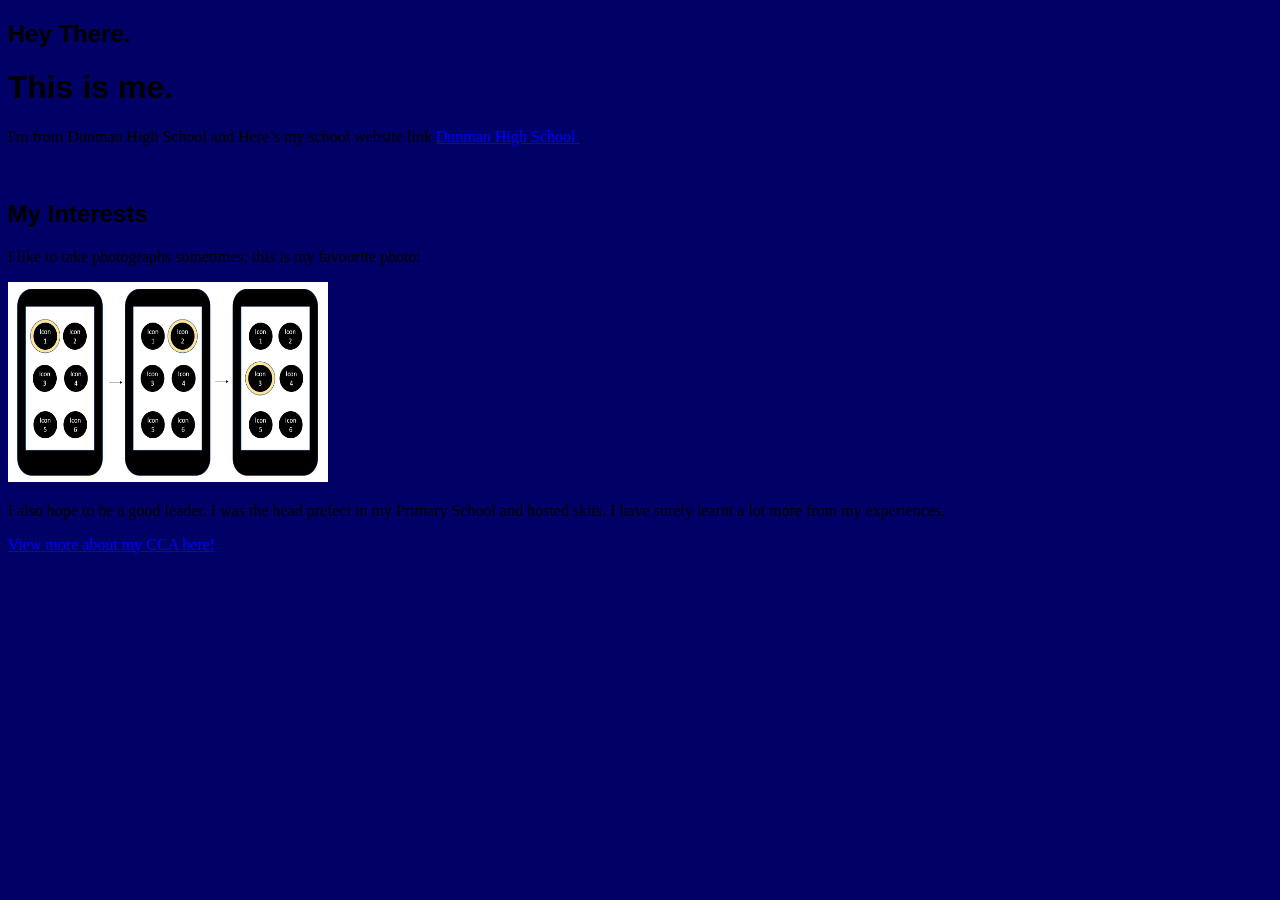
<file: index.html>
<!DOCTYPE html>


<html>

<head>
<link rel="stylesheet" href="/style.css" />
<title>Digital Portfolio</title>
   
</head>
<body>
<h2>Hey There.</h2>
  <h1>This is me.</h1>
<p>I'm from Dunman High School and Here’s my school website link <a href ="www.dhs.sg"> Dunman High School  </a>. </p>
<br>
<h2>My Interests</h2>
  <p>I like to take photographs sometimes; this is my favourite photo:</p>
  <img src="capture3.JPG" height=200 width=320>
  <br>
    <p>I also hope to be a good leader. I was the head prefect in my Primary School and hosted skits. I have surely learnt a lot more from my experiences.
<p><a href="/cca.html">View more about my CCA here!</a></br></p>
</html>
</body>
</file>
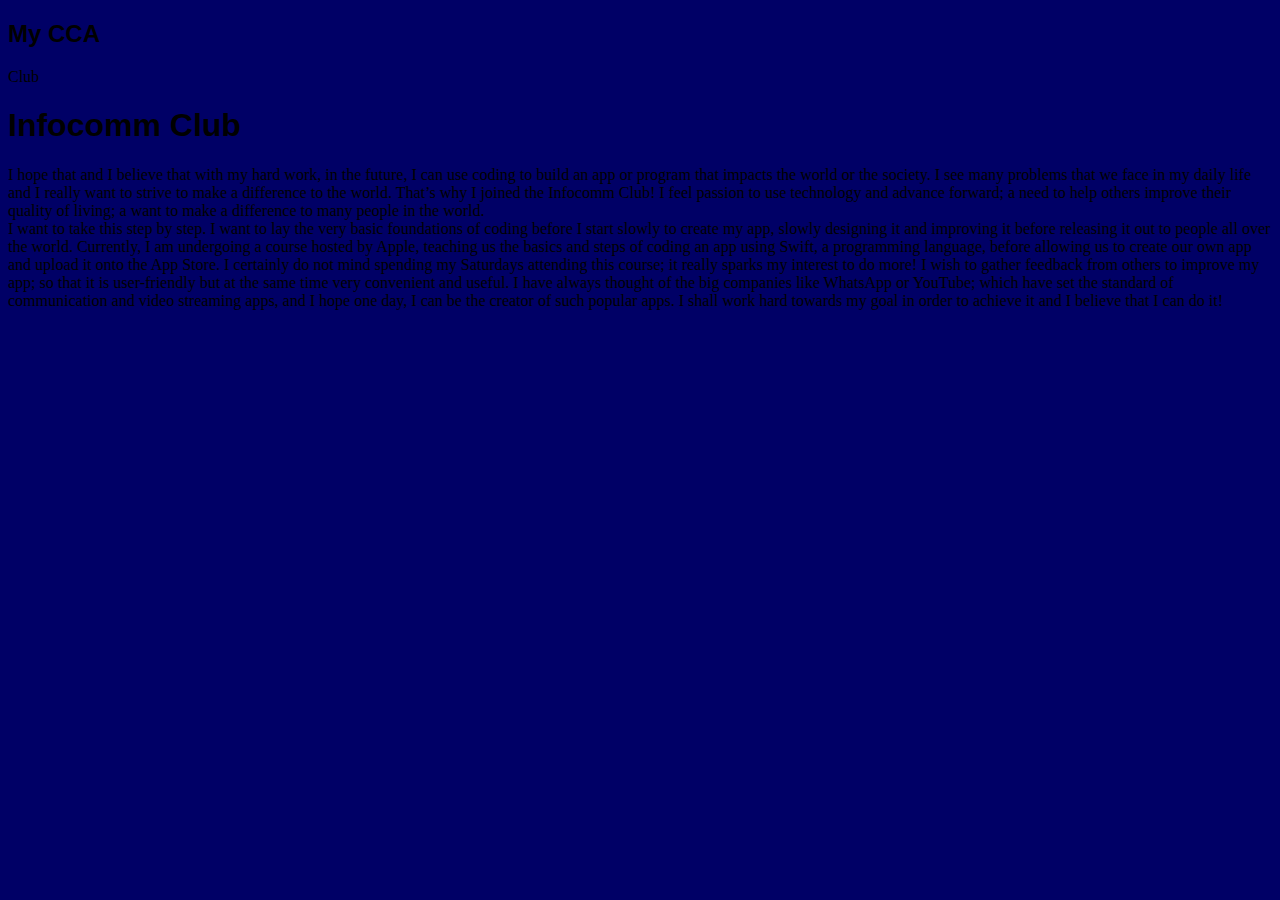
<file: cca.html>
<!DOCTYPE html>


<html> 
<body>
<head>
  <link rel="stylesheet" href="/style.css" />
    <title>CCA</title>
 </head>

<h2>My CCA</h2>Club
  <h1>Infocomm Club</h1>
<p>I hope that and I believe that with my hard work,  in the future, I can use coding to build an app or program that impacts the world or the society. I see many problems that we face in my daily life and I really want to strive to make a difference to the world. That’s why I joined the Infocomm Club! I feel passion to use technology and advance forward; a need to help others improve their quality of living; a want to make a difference to many people in the world.
<br>
I want to take this step by step. I want to lay the very basic foundations of coding before I start slowly to create my app, slowly designing it and improving it before releasing it out to people all over the world. Currently, I am undergoing a course hosted by Apple, teaching us the basics and steps of coding an app using Swift, a programming language, before allowing us to create our own app and upload it onto the App Store. I certainly do not mind spending my Saturdays attending this course; it really sparks my interest to do more! I wish to gather feedback from others to improve my app; so that it is user-friendly but at the same time very convenient and useful. I have always thought of the big companies like WhatsApp or YouTube; which have set the standard of communication and video streaming apps, and I hope one day, I can be the creator of such popular apps. I shall work hard towards my goal in order to achieve it and I believe that I can do it!
</p>

</html>
</body>
</file>
<file: style.css>
h2{
 font-family: cursive, sans-serif;
 colour: white;
}

h1{
 font-family: cursive, sans-serif;
 colour: white;
}
 
p{
 font-family: Palatino, serif;
 colour: white;
}

body  {
 background-color: #000066;
}
</file>
